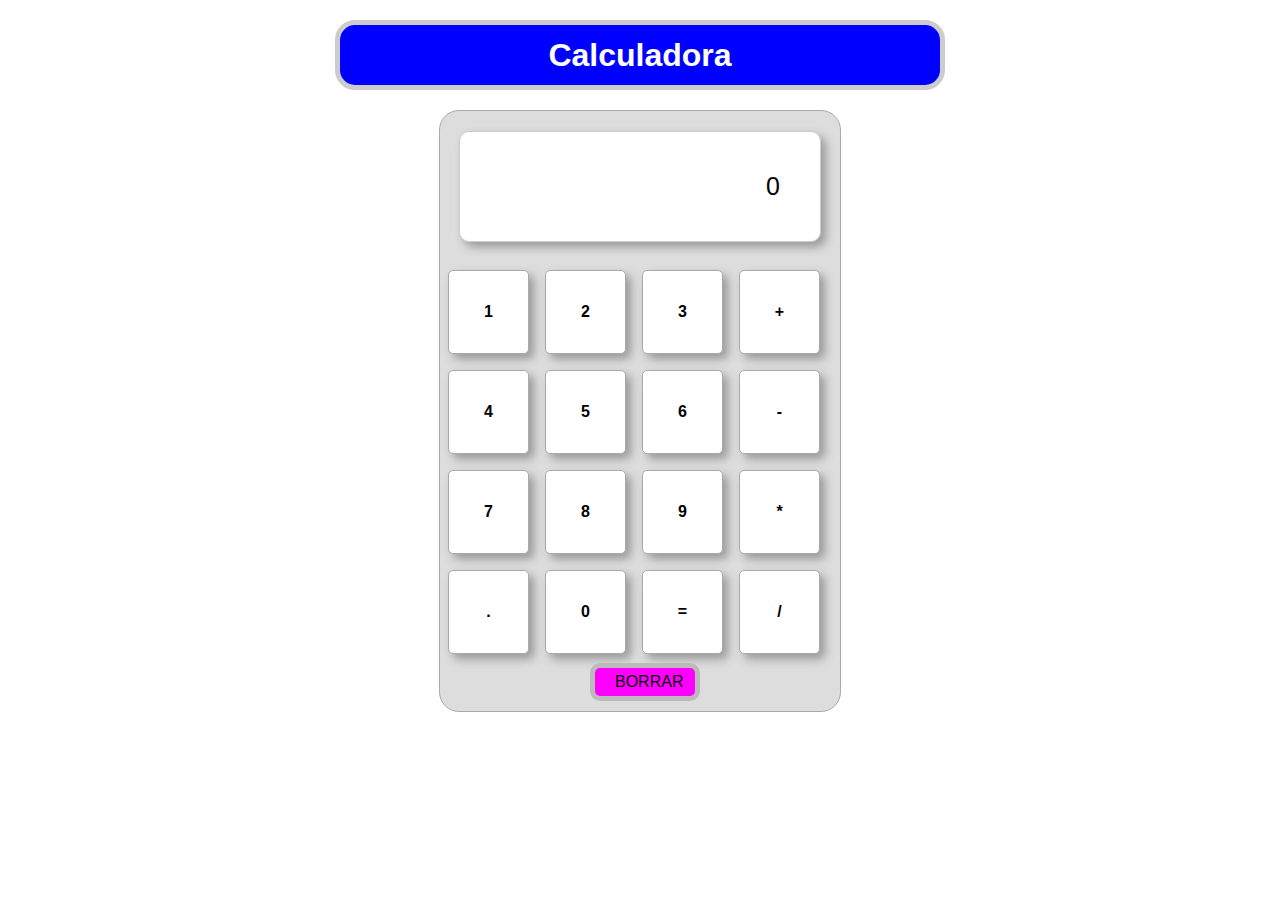
<file: index.html>
<!DOCTYPE html>
<html lang="en">
<head>
    <meta charset="UTF-8">
    <meta http-equiv="X-UA-Compatible" content="IE=edge">
    <meta name="viewport" content="width=device-width, initial-scale=1.0">
    <title>Calculadora</title>
    <link rel="stylesheet" href="estilos/estilo_calculadora.css">
</head>
<body>
<div id="titulo"><h1>Calculadora</h1></div>
<div id="calculadora">
    <div id="operaciones">0</div>
    <ul>
        <li class="numero">1</li>
        <li class="numero">2</li>
        <li class="numero">3</li>
        <li class="signo">+</li>
        <li class="numero">4</li>
        <li class="numero">5</li>
        <li class="numero">6</li>
        <li class="signo">-</li>
        <li class="numero">7</li>
        <li class="numero">8</li>
        <li class="numero">9</li>
        <li class="signo">*</li>
        <li class="decimal">.</li>
        <li class="numero">0</li>
        <li class="igual">=</li>
        <li class="signo">/</li>
    </ul>
    <div id="borrar" onclick="m.borrarCalculadora()">BORRAR</div>
</div>
<script src="js/codigo_calculadora.js"></script>
</body>
</html>
</file>
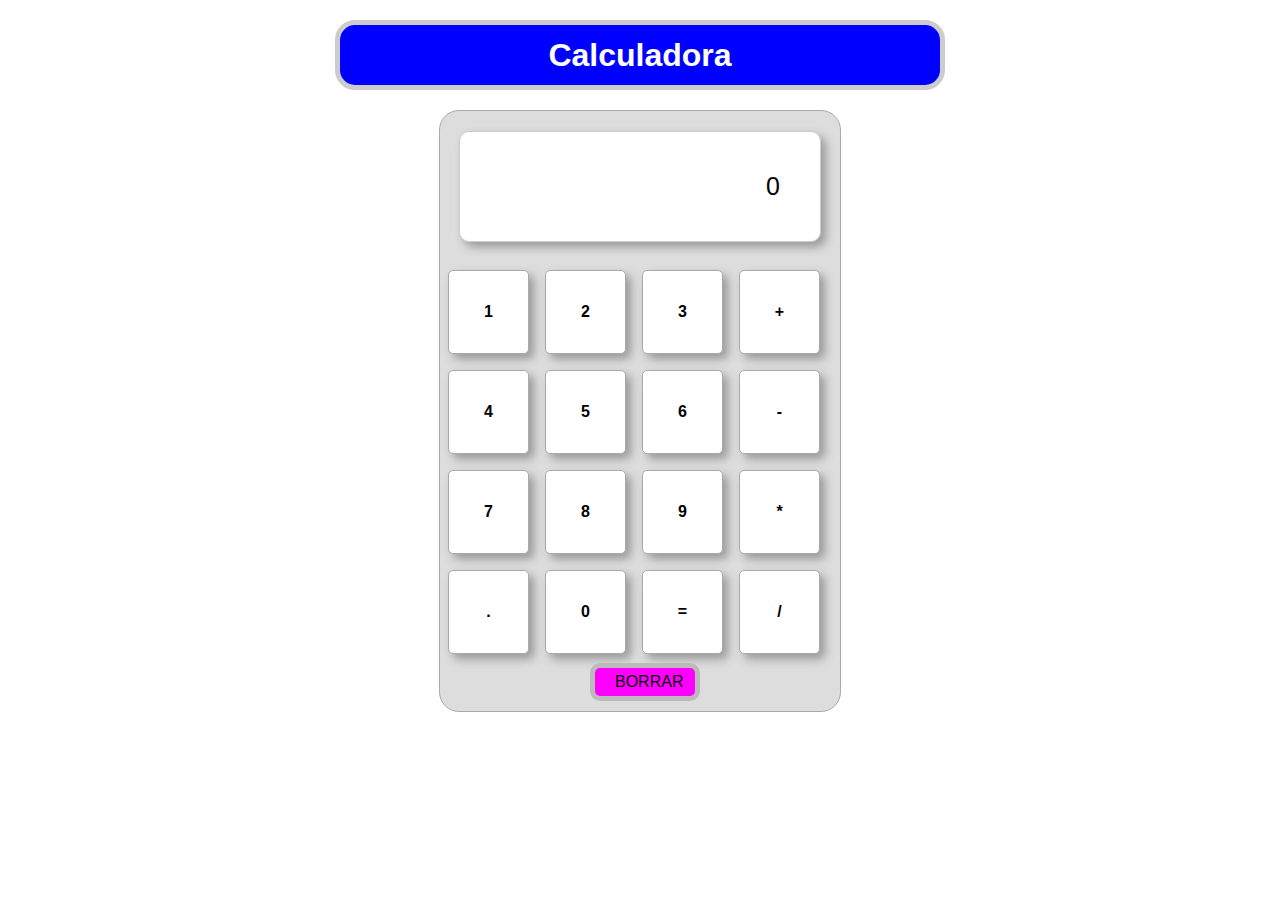
<file: calculadora.html>
<!DOCTYPE html>
<html lang="en">
<head>
    <meta charset="UTF-8">
    <meta http-equiv="X-UA-Compatible" content="IE=edge">
    <meta name="viewport" content="width=device-width, initial-scale=1.0">
    <title>Calculadora</title>
    <link rel="stylesheet" href="estilos/estilo_calculadora.css">
</head>
<body>
<div id="titulo"><h1>Calculadora</h1></div>
<div id="calculadora">
    <div id="operaciones">0</div>
    <ul>
        <li class="numero">1</li>
        <li class="numero">2</li>
        <li class="numero">3</li>
        <li class="signo">+</li>
        <li class="numero">4</li>
        <li class="numero">5</li>
        <li class="numero">6</li>
        <li class="signo">-</li>
        <li class="numero">7</li>
        <li class="numero">8</li>
        <li class="numero">9</li>
        <li class="signo">*</li>
        <li class="decimal">.</li>
        <li class="numero">0</li>
        <li class="igual">=</li>
        <li class="signo">/</li>
    </ul>
    <div id="borrar" onclick="m.borrarCalculadora()">BORRAR</div>
</div>
<script src="js/codigo_calculadora.js"></script>
</body>
</html>
</file>
<file: estilos/estilo_calculadora.css>
/* ESTILO UNIVERSAL */
* {
  margin: 0;
  padding: 0;
  text-decoration: none;
  list-style: none;
  font-family: sans-serif;
}

#titulo {
  position: relative;
  margin: 20px auto;
  width: 600px;
  height: 60px;
  text-align: center;
  line-height: 60px;
  background: blue;
  color: white;
  font-weight: bold;
  border: 5px solid #ccc;
  border-radius: 20px;
}

#calculadora {
  position: relative;
  margin: 20px auto;
  width: 400px;
  height: 600px;
  border: 1px solid #aaaaaa;
  border-radius: 20px;
  background: #ddd;
}

#operaciones {
  position: relative;
  margin: 20px auto;
  width: 70%;
  background: white;
  border: 1px solid #ccc;
  border-radius: 10px;
  box-shadow: 5px 5px 10px #999;
  padding: 10%;
  text-align: right;
  font-size: 25px;
  overflow: hidden;
}

#calculadora ul li {
  float: left;
  padding: 32px;
  width: 15px;
  text-align: center;
  margin: 8px;
  background-color:white;
  border: 1px solid #aaa;
  border-radius: 5px;
  box-shadow: 5px 5px 10px #999;
  font-weight: bold;
  cursor:pointer;
}
#calculadora ul li:hover{
    background:cyan;
    color: white;
}
#calculadora ul li:active{
    background:magenta;
    color: white;
}
#borrar{
    position:absolute;
    bottom: 10px;
    padding: 5px 20px;
    width: 60px;
    background:magenta;
    border-radius: 10px;
    left: 150px;
    border: 5px solid #bbb;
    cursor:pointer;    
}
#borrar:hover{
    background:white;
}
#borrar:active{
    background:cyan;
}
</file>
